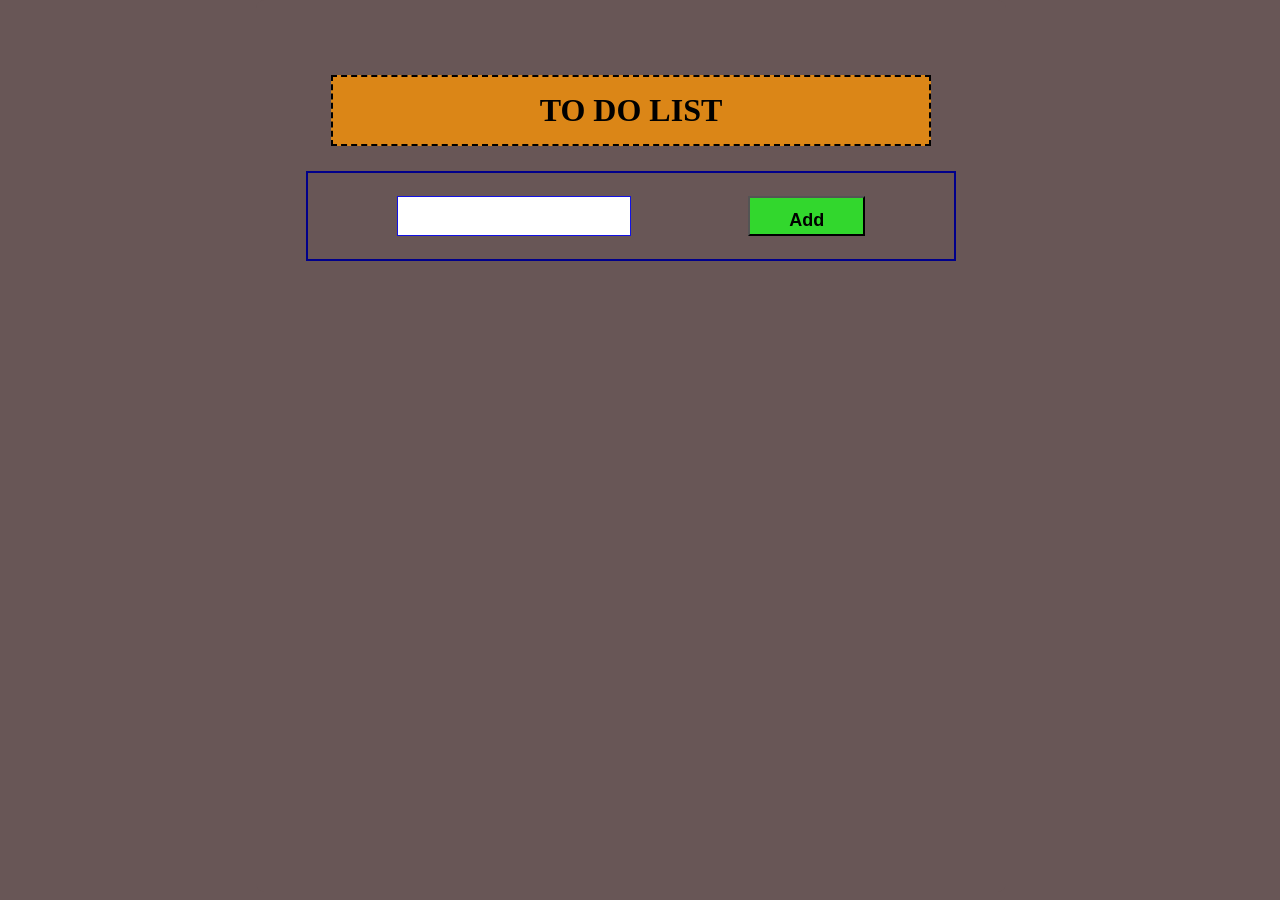
<file: index.html>
<html>
    <head>
        <link rel="stylesheet" href="todolist.css">


        </style>
    </head>

    <body>

<div id="todolistfirm" class="todolistfirm">
    <h1>to do list</h1>
    <div id="btnandtext" class="btnandtext">
<input type="text" id="textinputinputarea" class="textinputinputarea btn "/>
<button id="todolistbtn" class="todolistbtn btn  onlybtn">Add</button>
</div>
<div id="textinputresult"></div>
</div>

       <script src="todolist.js"></script>
    </body>
</html>
</file>
<file: todolist.css>
*{
    border: noe;
    outline: none;
    padding:0;
    margin: 0;
    box-sizing: border-box;
    background-color: rgb(104, 86, 86);
}

.todolistfirm{
  width:750px;
  height:892px;

  margin: auto 20%;
  padding: 50px;
  border-radius:8px;

            }

.btnandtext{
    width:100%;
    height:90px;
    border-color: rgb(199, 196, 255);
    padding:30px;
    display:flex;
    justify-content:space-around;
align-items:center;
flex-direction:row;
font-size:18px;
font-weight:bold;
text-align: center;
border: darkblue 2px solid;
    
}


h1{
    background-color: rgb(219, 134, 23);
     margin: auto 20%;
     border: 2px dashed black;
     padding:15px;
     margin: 25px;
     text-align: center;
     text-transform: uppercase;
}
.btn{
    width:40%;
    height:40px;
    padding: 12px;
    background-color: rgb(50, 215, 45);
    font-size:18px;
    font-weight: bold;
    

}
input[type="text"]{
    background-color:white;
    outline: none;
    border: 1px solid rgb(18, 18, 228);
   
    font-size: 20px;
}
.onlybtn{
    width:20%;
    height:40px;
    position: relative;
}
.onlybtn:hover::after{
    content:"you can use Enter key";
    position: absolute;
    width:240px;
    height:40px;
    left:115px;
    border-radius: 8px;
    display: flex;
    justify-content: center;
    align-items: center;
    bottom:-1px;
   background-color: rgb(244, 227, 42);
}
.todolistdivandremovebtn{
    display: flex;
justify-content:space-between;
align-items:center;
margin-top:15px;
    font-size:20px;
    color: white;
    font-weight: bold;
    width:100% ;
    height: 30px;
    padding:35px;
    border:1px solid rgb(47, 186, 255);

}
.todolistremovebtn{
    width:60px;
    height:30px;
    background-color: rgb(25, 145, 9);
}
.todolistremovebtn:hover{
    background-color: rgb(106, 134, 149);
    transform:scale(1.5);
}
</file>
